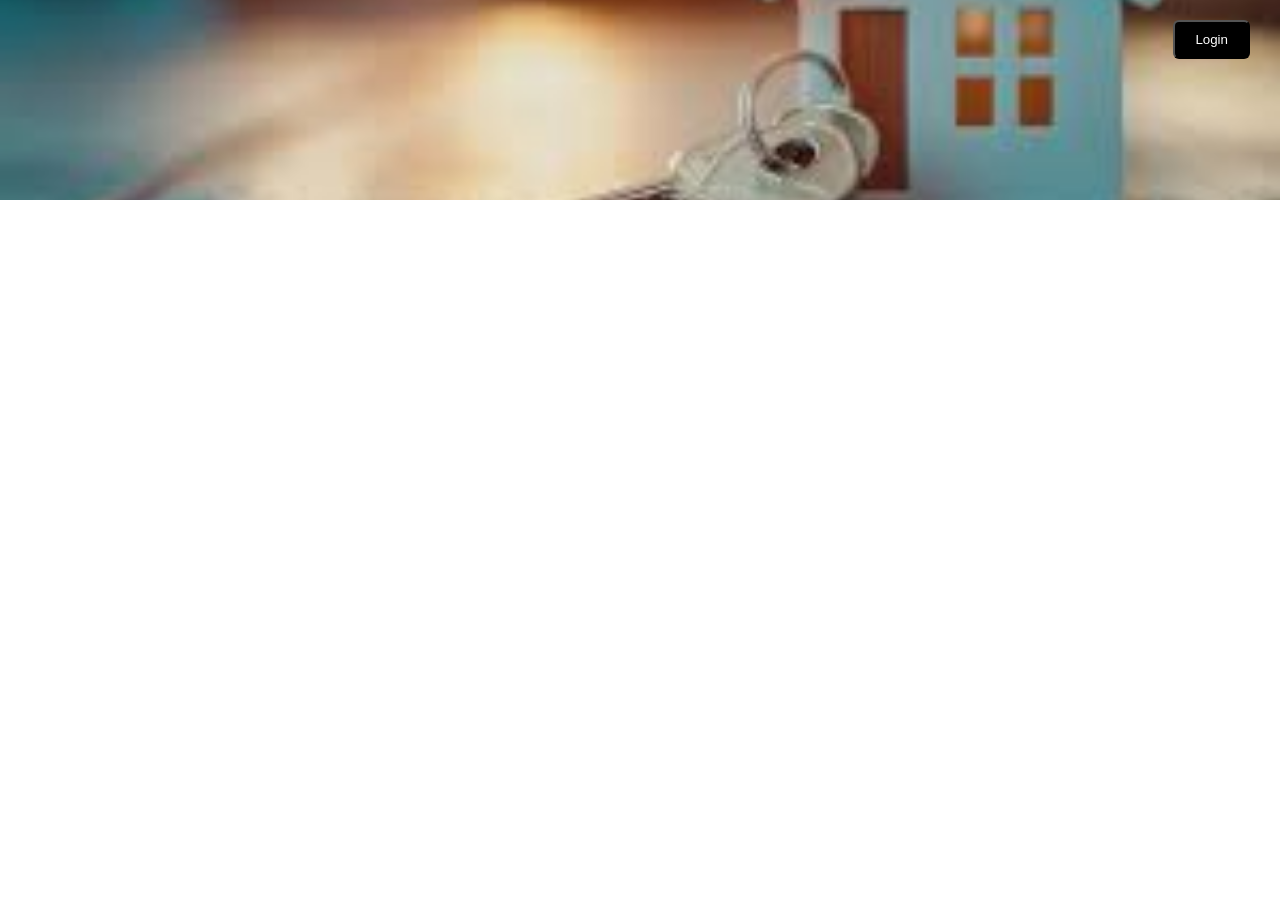
<file: login.html>
<!DOCTYPE html>
<html>
<head>
    <meta charset="UTF-8">
    <meta name="viewport" content="width=device-width, initial-scale=1.0">
    <title>Trueliv.Properties</title>
    <link rel="stylesheet" href="statics/style/style.css">
</head>

<body>

<!-- MAIN PAGE -->
<div class="hero">
    <button class="top-btn" onclick="openModal()">Login</button>
</div>

<!-- MODAL -->
<div class="modal" id="modal">

    <!-- LOGIN -->
    <div class="box" id="loginBox">
        <span class="close" onclick="closeModal()">✖</span>

        <h2>Login to Continue</h2>

        <div class="phone-box">
            <div class="country">+91</div>
            <input type="text" id="loginPhone" placeholder="Enter Mobile Number">
        </div>

        <button class="btn" onclick="login()">Proceed to Login →</button>

        <p>Don’t have an account? 
            <a onclick="showRegister()">Create Account</a>
        </p>
    </div>

    <!-- REGISTER -->
    <div class="box hidden" id="registerBox">
        <span class="close" onclick="closeModal()">✖</span>

        <h2>Create Account</h2>

        <input type="text" id="name" placeholder="Full Name">
        <input type="text" id="phone" placeholder="Mobile Number">
        <input type="password" id="password" placeholder="Password">

        <button class="btn" onclick="register()">Register</button>

        <p>Already have account? 
            <a onclick="showLogin()">Login</a>
        </p>
    </div>

</div>

<script src="statics/scripts/javascript.js"></script>

</body>
</html>
</file>
<file: statics/style/style.css>
body {
    margin: 0;
    font-family: 'Segoe UI', sans-serif;
}



/* LOGIN BUTTON */
.top-btn {
    position: absolute;
    top: 20px;
    right: 30px;
    padding: 10px 20px;
    background: black;
    color: white;
    border-radius: 6px;
    cursor: pointer;
}

/* MODAL */
.modal {
    display: none;
    position: fixed;
    inset: 0;
    background: rgba(0,0,0,0.7);
    backdrop-filter: blur(5px);
    justify-content: center;
    align-items: center;
}

/* BOX */
.box {
    width: 350px;
    background: white;
    padding: 25px;
    border-radius: 15px;
    text-align: center;
    position: relative;
}

/* CLOSE */
.close {
    position: absolute;
    top: 10px;
    right: 15px;
    cursor: pointer;
}

/* INPUT */
input {
    width: 100%;
    padding: 10px;
    margin: 8px 0;
    border-radius: 8px;
    border: 1px solid #ddd;
}

/* PHONE */
.phone-box {
    display: flex;
    border: 1px solid #ddd;
    border-radius: 10px;
    overflow: hidden;
}

.country {
    background: #f5f5f5;
    padding: 10px;
}

/* BUTTON */
.btn-log {
    width: 100%;
    padding: 12px;
    background: #e6d690;
    border: none;
    border-radius: 10px;
    cursor: pointer;
    font-weight: bold;
    margin-top: 10px;
}

/* LINKS */
a {
    cursor: pointer;
    color: black;
}

.hidden {
    display: none;
}



/* ===== NAVBAR ===== */
.navbar {
    background: #000;
    color: #fff;
    display: flex;
    align-items: center;
    justify-content: space-between;
    padding: 10px 30px;

    position: fixed;
    width: 100%;
    top: 0;
    z-index: 1000;
}

/* LOGO */
.logo {
    font-weight: bold;
    line-height: 14px;
}

/* MENU */
.menu {
    list-style: none;
    display: flex;
    gap: 50px;
    margin-right: 500px;
}

.menu li {
    cursor: pointer;
    font-size: 14px;
}

/* RIGHT SIDE */
.right {
    display: flex;
    align-items: center;
    gap: 10px;
    margin-right: 100px;
}

/* BUTTONS */
.data-btn {
    background: black;
    color: yellow;
    border: 1px solid yellow;
    padding: 5px 10px;
    border-radius: 5px;
    cursor: pointer;
}

.outline-btn {
    background: transparent;
    border: 1px solid yellow;
    color: yellow;
    padding: 5px 10px;
    border-radius: 5px;
    cursor: pointer;
}

/* LOGIN BUTTON */
.login-btn {
    background: #333;
    color: white;
    padding: 6px 15px;
    border: none;
    border-radius: 5px;
    cursor: pointer;
}

/* HEART */
.heart {
    font-size: 20px;
    cursor: pointer;
}

/* NEW TAG */
.new {
    background: yellow;
    color: black;
    font-size: 10px;
    padding: 2px 5px;
    border-radius: 4px;
    margin-left: 5px;
}


/* ===== MODAL ===== */
.modal {
    display: none;
    position: fixed;
    inset: 0;
    background: rgba(0,0,0,0.7);
    backdrop-filter: blur(5px);
    justify-content: center;
    align-items: center;
    z-index: 2000;
}

/* BOX */
.box {
    width: 350px;
    background: #fff;
    padding: 25px;
    border-radius: 15px;
    text-align: center;
    position: relative;
    animation: popup 0.3s ease;
}

/* POPUP ANIMATION */
@keyframes popup {
    from {
        transform: scale(0.8);
        opacity: 0;
    }
    to {
        transform: scale(1);
        opacity: 1;
    }
}

/* CLOSE */
.close {
    position: absolute;
    top: 10px;
    right: 15px;
    cursor: pointer;
    font-size: 18px;
}

/* INPUT */
input {
    width: 100%;
    padding: 10px;
    margin: 8px 0;
    border-radius: 8px;
    border: 1px solid #ddd;
    outline: none;
}

/* PHONE INPUT */
.phone-box {
    display: flex;
    border: 1px solid #ddd;
    border-radius: 10px;
    overflow: hidden;
}

.country {
    background: #f5f5f5;
    padding: 10px;
}

/* BUTTON */
.btn {
    width: 100%;
    padding: 12px;
    background: #e6a890;
    border: none;
    border-radius: 10px;
    cursor: pointer;
    font-weight: bold;
    margin-top: 10px;
}

/* LINKS */
a {
    cursor: pointer;
    color: black;
    font-weight: 500;
}

/* HIDDEN */
.hidden {
    display: none;
}

/*Dropdown*/
.dropdown {
    position: relative;
}

/* HIDDEN BOX */
.dropdown-box {
    position: absolute;
    top: 35px;
    left: 0;
    width: 400px;
    background: white;
    color: black;
    border-radius: 10px;
    padding: 10px;
    display: none;
     max-height: 400px;
      overflow-y: auto;
      z-index: 1000;
}
.dropdown-box.show {
    display: block;
}
.main{
    width: 90%;
    max-width: 1500px;
    margin: 40px auto;
}

/* Areas */

.container {
    width: 320px;
    background: #fff;
    border-radius: 8px;
    box-shadow: 0 4px 10px rgba(0,0,0,0.2);
    padding: 10px;
}

/* Search bar */
.search-box {
    display: flex;
    align-items: center;
    border: 1px solid #ddd;
    border-radius: 6px;
    padding: 8px;
    margin-bottom: 10px;
}

.search-box input {
    border: none;
    outline: none;
    width: 100%;
    font-size: 14px;
}

/* Location row */
.location-row {
    display: flex;
    justify-content: space-between;
    padding: 10px 5px;
    font-size: 14px;
    border-bottom: 1px solid #eee;
}

.location-row span {
    cursor: pointer;
    color: #0073e6;
}

/* Section titles */
.section-title {
    font-weight: bold;
    margin: 10px 5px;
    font-size: 14px;
    color: #555;
}

/* Top cities grid */
.city-grid {
    display: grid;
    grid-template-columns: repeat(4, 1fr);
    
}

.city-card {
    border: 1px solid #eee;
    text-align: center;
    padding: 10px 5px;
    cursor: pointer;
    border-radius: 4px;
    transition: 0.2s;
    text-decoration: none;
    color: inherit;
    display: block;
}


.city-card:hover {
    background: #f0f8ff;
}

.city-card img {
    width: 24px;
    margin-bottom: 5px;
}

.city-card p {
    font-size: 12px;
    margin: 0;
}

/* Other cities */
.other-cities {
    max-height: 150px;
    overflow-y: auto;
      flex: 1 1 calc(50% - 10px); /* 2 items per row */
    text-align: center;
     padding: 8px 0;
    border-radius: 6px;
    background: #f5f5f5;
    text-decoration: none;
    color: black;
}




.other-cities a {
    display: inline-block;
    padding: 10px 15px;
    margin: 5px;
    background: #f5f5f5;
    border-radius: 8px;
    text-decoration: none;
    color: black;
    cursor: pointer;
}

.other-cities a:hover {
    background: #ddd;
}

/* home page */
.hero {
    background: url("[data-uri]") center/cover no-repeat;
    padding: 120px 20px 80px; /* more top space */
    position: relative;
    color: white;
}
.overlay {
    position: absolute;
    top: 0;
    left: 0;
    width: 100%;
    height: 100%;
    background: rgba(0,0,0,0.45); /* lighter so text visible */
    z-index: 1;
}

/* CONTENT */
.hero-content {
    position: relative;
    z-index: 2;
    max-width: 1100px;
    margin: auto;
}

.city {
    font-size: 18px;
    opacity: 0.9;
    margin-bottom: 10px;
}

.hero h1 {
    font-size: 60px;
    font-weight: bold;
    line-height: 1.2;
    margin-bottom: 15px;
}

.tagline {
    font-size: 20px;
     color: #e0e0e0;   /* visible grey */
    margin-bottom: 25px;
}

.tagline span {
    color: #ffcc00;
    font-weight: bold;
}

/* SEARCH PANEL */
.search-panel {
    margin-top: 40px;
    background: rgba(0,0,0,0.7);
    padding: 20px;
    border-radius: 12px;
}

/* TABS */
.tabs {
    display: flex;
    gap: 15px;
    margin-bottom: 15px;
}

.tabs button {
    background: transparent;
    border: none;
    color: rgb(11, 11, 11);
    padding: 8px 10px;
    cursor: pointer;
}

.tabs .active {
    border-bottom: 2px solid #ffcc00;
}
.tab-btn:hover {
    border-bottom: 2px solid #ffcc00;
}

/* SEARCH ROW */
.search-row {
    display: flex;
    gap: 10px;
}

.search-row select,
.search-row input {
    padding: 10px;
    border-radius: 6px;
    border: none;
}

.search-row input {
    flex: 1;
}

.search-btn {
    background: #ffcc00;
    border: none;
    padding: 10px 20px;
    font-weight: bold;
    cursor: pointer;
    border-radius:15px;
}

/* FILTERS */
.filters {
    margin-top: 15px;
    display: flex;
    gap: 10px;
}

.filters select {
    padding: 8px;
    border-radius: 6px;
    border: none;
}


/* SEARCH PANEL */
.search-panel {
    background: rgba(147, 145, 145, 0.15); /* transparent white */
    backdrop-filter: blur(22px);           /* glass effect */
    -webkit-backdrop-filter: blur(22px);   /* safari support */

    border-radius: 32px;
    padding: 20px;
    font-weight: 500;
    color: #0c0c0c;
    border: 1px solid rgba(9, 9, 9, 0.3); /* subtle border */
    box-shadow: 0 8px 30px rgba(0,0,0,0.2);
}

/* TABS */
.tabs {
    display: flex;
    gap: 10px;
    margin-bottom: 15px;
     border-bottom: 1px solid rgba(255,255,255,0.3);
    padding-bottom: 10px;
}

.tab-btn {
    padding: 8px 15px;
    border: none;
    background: #eee;
    cursor: pointer;
    border-radius: 6px;
    font-size: 14px;
}

.tab-btn.active {
    background: rgba(255,255,255,0.9);
    border-bottom: 3px solid gold;
    ;
}

/* TAB CONTENT */
.tab-content {
    display: none;
}

.tab-content.active {
    display: block;
}

/* SEARCH ROW */
.search-row {
    display: flex;
    gap: 10px;
    margin-bottom: 10px;
}

.search-row select,
.search-row input {
    flex: 1;
    padding: 10px;
    border: 1px solid #ccc;
    border-radius: 6px;
     color: #000;
      background: rgba(255,255,255,0.9);
}

.search-btn {
    background: gold;
    border: none;
    padding: 10px 20px;
    border-radius: 6px;
    cursor: pointer;
    color: #000;
    font-weight: bold;
}
hr {
    border: none;
    border-top: 1px solid rgba(255,255,255,0.2);
}
/* FILTERS */
.filters {
    display: flex;
    gap: 10px;
    margin-bottom: 10px;
     border-bottom: 1px solid rgba(255,255,255,0.2);
    padding-bottom: 10px;
}

.filters select {
    padding: 8px;
    border-radius: 6px;
}

/* QUICK OPTIONS */
.quick-options {
    margin-bottom: 10px;
}

.quick-options span {
    border: 1px solid #ddd;
    padding: 6px 12px;
    border-radius: 20px;
    margin-right: 10px;
    font-size: 13px;
    background: #fafafa;
    color: black;
}

/* LAYOUT */
.buy-content {
    display: flex;
    gap: 20px;
    margin-top: 15px;
}

.buy-left,
.buy-right {
    flex: 1;
    min-width: 0; /* 🔥 IMPORTANT FIX */
    
}

/* LEFT */
.buy-left {
    border-right: 1px solid rgba(255,255,255,0.2);
    padding-right: 15px;
}

/* RIGHT */
.buy-right {
    padding-left: 15px;
}

/* TRENDING SLIDER */
.chips {
    display: flex;
    overflow-x: auto;
    gap: 10px;
    padding-bottom: 5px;
    margin-bottom: 15px;
}

.chips::-webkit-scrollbar {
    display: none;
}

.chips span {
    flex: 0 0 auto;
    border: 1px solid #ddd;
    padding: 6px 12px;
    border-radius: 20px;
    background: #fff;
    font-size: 13px;
}

/* LOCALITIES SLIDER */
.localities {
    display: flex;
    overflow-x: auto;
    gap: 10px;
}

.localities::-webkit-scrollbar {
    display: none;
}

.loc {
    flex: 0 0 auto;
    width: 130px;
    border: 1px solid #ddd;
    padding: 10px;
    border-radius: 10px;
    position: relative;
    background: #fff;
}

.loc small {
    color: gray;
}

.loc b {
    position: absolute;
    top: 5px;
    right: 5px;
    background: gold;
    border-radius: 50%;
    padding: 2px 6px;
}

/* DEVELOPERS SLIDER */
.developers {
    display: flex;
    overflow-x: auto;
    gap: 10px;
    margin-bottom: 15px;
}

.developers::-webkit-scrollbar {
    display: none;
}

.developers span {
    flex: 0 0 auto;
    border: 1px solid #ddd;
    padding: 10px;
    border-radius: 10px;
    background: #fff;
}

/* PROJECTS SLIDER */
.projects {
    display: flex;
    overflow-x: auto;
    gap: 10px;
}

.projects::-webkit-scrollbar {
    display: none;
}

.project {
    flex: 0 0 auto;
    width: 140px;
}

.project img {
    width: 100%;
    border-radius: 8px;
    margin-bottom: 5px;
}

/* TEXT SAFETY */
span, p {
    word-wrap: break-word;
}

/* RESPONSIVE */
@media (max-width: 768px) {
    .buy-content {
        flex-direction: column;
    }

    .buy-left {
        border-right: none;
        padding-right: 0;
    }

    .buy-right {
        padding-left: 0;
    }
}
/* ===== SLIDER ===== */

.slider-container {
    position: relative;
    display: flex;
    align-items: center;
}

.slider {
    display: flex;
    gap: 10px;
    overflow-x: auto;
    scroll-behavior: smooth;
}

.slider::-webkit-scrollbar {
    display: none;
}

/* ARROWS */
.slide-btn {
    position: absolute;
    background: white;
    border: none;
    font-size: 18px;
    cursor: pointer;
    padding: 6px 10px;
    border-radius: 50%;
    z-index: 5;
    box-shadow: 0 2px 6px rgba(0,0,0,0.3);
}

.slide-btn.left {
    left: -15px;
}

.slide-btn.right {
    right: -15px;
}
/* POPULAR LOCALITIES SLIDER (FIXED) */
.localities-slider {
    display: flex;
    gap: 10px;
    overflow-x: auto;
    scroll-behavior: smooth;
    padding: 5px 0;
}

.localities-slider::-webkit-scrollbar {
    display: none;
}

.localities-slider .loc {
    flex: 0 0 auto;
    width: 140px;
    border: 1px solid #ddd;
    padding: 10px;
    border-radius: 10px;
    background: #fff;
    position: relative;
}

.localities-slider .loc small {
    color: gray;
}

.localities-slider .loc b {
    position: absolute;
    top: 5px;
    right: 5px;
    background: gold;
    border-radius: 50%;
    padding: 2px 6px;
}

h1 {
    font-size: 28px;
    margin-bottom: 20px;
}

.container {
    background: #fff;
    border-radius: 16px;
    padding: 20px;
    margin-left: 50px;
    margin-right: 50px;
}

.cards {
    display: flex;
    gap: 20px;
    
}

/* CARD */
.card {
    flex: 1;
    background: #fff;
    border-radius: 16px;
    padding: 18px;
    border: 1px solid #eee;
    box-shadow: 0 4px 12px rgba(0,0,0,0.04);
    display: flex;
    flex-direction: column;
    justify-content: space-between;
    margin-left: 50px;
    
}

/* HEADINGS */
.card h3 {
    font-size: 16px;
    font-weight: 600;
    margin-bottom: 10px;
}

/* IMAGE */
.property-img {
    height: 140px;
    border-radius: 12px;
    background: url('https://images.unsplash.com/photo-1560185127-6ed189bf02f4') center/cover;
}

/* COMPARE */
.compare-box {
    height: 140px;
    display: flex;
    justify-content: center;
    align-items: center;
    gap: 10px;
}

.compare-card {
    width: 60px;
    height: 90px;
    background: #eee;
    border-radius: 8px;
}

.circle {
    width: 30px;
    height: 30px;
    background: #ffcc00;
    border-radius: 50%;
}

/* TAGS */
.tags span {
    background: #fff4cc;
    color: #a67c00;
    padding: 5px 10px;
    border-radius: 20px;
    font-size: 12px;
    margin-right: 5px;
}

/* SEARCH */
.search-box {
    border: 1px solid #ddd;
    padding: 10px;
    border-radius: 10px;
    font-size: 14px;
    margin-bottom: 10px;
}

/* CHIPS */
.chipss {
    display: flex;
    flex-wrap: wrap;
    gap: 8px;
}

.chip {
    border: 1px solid #ddd;
    padding: 6px 10px;
    border-radius: 20px;
    font-size: 12px;
    background: #f9f9f9;
    display: flex;
    align-items: center;
    gap: 6px;
}

/* PLUS BUTTON */
.add-btn {
    border: none;
    background: #6c3cff;
    color: white;
    border-radius: 50%;
    width: 18px;
    height: 18px;
    cursor: pointer;
    font-size: 12px;
    display: flex;
    align-items: center;
    justify-content: center;
}

/* TRENDING */
.trend {
    display: flex;
    align-items: center;
    gap: 10px;
    padding: 8px;
    border-radius: 10px;
    border: 1px solid #eee;
    margin-bottom: 10px;
}

.trend img {
    width: 60px;
    height: 50px;
    border-radius: 8px;
    object-fit: cover;
}

.price {
    font-weight: 600;
}

/* BUTTON */
.btn {
    margin-top: 10px;
    color: #6c3cff;
    font-weight: 500;
    text-decoration: none;
    font-size: 14px;
}
/* FIX DASHBOARD POSITION */
.dashboard-section {
    margin-top: 120px;   /* pushes below navbar */
    padding: 0 30px;
}

/* FIX CARD WIDTH */
.cards {
    display: flex;
    gap: 20px;
    justify-content: space-between;
}

/* PREVENT SHRINKING */
.card {
    flex: 1;
    min-width: 250px;
}
/* SECTION */
.section {
    background: #e9e9e9;
    padding: 20px;
    border-radius: 15px;
    margin-left: 50px;
    margin-right: 50px;
    margin-top: 20px;

}

.section h2 {
    margin: 0;
    font-size: 26px;
}

.section p {
    color: #666;
    margin-bottom: 20px;
}

/* SLIDER */
.slider-container {
    position: relative;
}

.slider {
    display: flex;
    gap: 20px;
    overflow-x: auto;
    scroll-behavior: smooth;
}

.slider::-webkit-scrollbar {
    display: none;
}

/* CARD */
.card-slide {
     min-width: calc(50% - 10px); /* 🔥 important for scrolling */
    background: white;
    border-radius: 12px;
    overflow: hidden;
    box-shadow: 0 2px 6px rgba(0,0,0,0.1);
}

.card-slide img {
    width: 100%;
    height: 220px;
    object-fit: cover;
}

/* CONTENT */
.content {
    padding: 15px;
    display: flex;
    gap: 15px;
}

/* LOGO */
.logos {
    width: 70px;
    height: 70px;
    background: #f2f2f2;
    border-radius: 10px;
    display: flex;
    align-items: center;
    justify-content: center;
    font-size: 12px;
}

/* DETAILS */
.details {
    flex: 1;
}

.title {
    font-size: 18px;
    font-weight: bold;
}

.location {
    font-size: 14px;
    color: #666;
    margin: 4px 0;
}

.by {
    font-size: 13px;
    color: #888;
}

/* RIGHT SIDE */
.right {
    text-align: right;
}

.bhk {
    font-size: 14px;
    color: #666;
}

.price {
    font-size: 18px;
    font-weight: bold;
    margin: 5px 0;
}

/* BUTTON */
.btn-welcome {
    background: #f6ff00;
    border: none;
    padding: 10px 15px;
    border-radius: 8px;
    cursor: pointer;
    font-weight: bold;
    text-decoration: none;
}

.btn-call {
    background: #f6ff00;
    border: none;
    padding: 10px 15px;
    border-radius: 8px;
    cursor: pointer;
    font-weight: bold;
    text-decoration: none;
}

/* SCROLL BUTTONS */
.scroll-btn {
    position: absolute;
    top: 40%;
    transform: translateY(-50%);
    background: white;
    border: none;
    font-size: 20px;
    cursor: pointer;
    padding: 10px 14px;
    border-radius: 50%;
    box-shadow: 0 2px 6px rgba(0,0,0,0.3);
    z-index: 10;
}

.left {
    left: -15px;
}

.right-btn {
    right: -15px;
}

.hot-section {
    width: 90%;
    margin-left: 50px;
    margin-right: 50px;

}

.hot-wrapper {
    position: relative;
}

.hot-track {
    display: flex;
    gap: 20px;
    overflow-x: auto;
    scroll-behavior: smooth;
    scrollbar-width: none;
}

.hot-track::-webkit-scrollbar {
    display: none;
}

.hot-link {
    text-decoration: none;
    color: inherit;
}

.hot-card {
    min-width: 260px;
    background: #fff;
    border-radius: 12px;
    padding: 10px;
    box-shadow: 0 4px 10px rgba(0,0,0,0.1);
    transition: 0.3s;
}

.hot-card:hover {
    transform: translateY(-5px);
}

.hot-card img {
    width: 100%;
    height: 160px;
    object-fit: cover;
    border-radius: 10px;
}

.hot-card h3 {
    margin: 10px 0 5px;
}

.hot-card p {
    font-size: 14px;
    color: #666;
}

.hot-card span {
    font-weight: bold;
    color: green;
}

/* BUTTONS */
.hot-btn {
    position: absolute;
    top: 40%;
    transform: translateY(-50%);
    background: black;
    color: white;
    border: none;
    padding: 10px;
    cursor: pointer;
    border-radius: 50%;
}

.hot-left { left: -10px; }
.hot-right { right: -10px; }

.view-projects {
    text-align: center;
    margin-top: 15px;
    color: #ffa600;
    font-weight: 600;
    cursor: pointer;
}

.view-projects:hover {
    text-decoration: underline;
}

.every{
    width: 90%;
    max-width: 1500px;
    margin-left: 50px;
    margin-right: 50px;
    
}

.tabs {
        display: flex;
        gap: 10px;
        margin-bottom: 20px;
        flex-wrap: wrap;
    }

    .tab {
        padding: 10px 15px;
        border: 1px solid #ccc;
        border-radius: 20px;
        cursor: pointer;
        background: #fff;
        transition: 0.3s;
    }

    .tab.active {
        background: #333;
        color: #fff;
    }

.grid {
    display: flex;
    width: 100%;
}

.card_s {
    flex: 1;                 /* all cards equal width */
    min-width: 0;           /* IMPORTANT: allows shrinking */
    background: #fff;
    padding: 8px 4px;
    margin: 2px;
    border-radius: 8px;
    text-align: center;
    box-shadow: 0 2px 5px rgba(0,0,0,0.1);
}

.card_s img {
    width: 50px;
    height: 60px;
}

.card_s p {
    font-size: 20px;
    margin: 0;
    word-break: break-word;
}
    @media(max-width: 768px){
        .grid{
            grid-template-columns: repeat(2, 1fr);
        }
    }

    @media(max-width: 480px){
        .grid{
            grid-template-columns: repeat(1, 1fr);
        }
    }

    /* LAYOUT */

.re-section {
    background: #fff;
    padding: 20px;
    border-radius: 12px;
    margin-left: 50px;
    margin-right: 50px;
    margin-top: 20px;
}
.re-row {
    display: flex;
    gap: 20px;
}

.re-sidebar {
    width: 280px;
}

/* SIDEBAR */
.re-accordion {
    background: #fff;
    margin-bottom: 12px;
    border-radius: 10px;
    border: 1px solid #eee;
    overflow: hidden;
}

.re-header {
    padding: 14px;
    cursor: pointer;
    display: flex;
    justify-content: space-between;
    font-weight: 600;
}

.re-content {
    display: none;
    padding: 10px 14px;
    font-size: 14px;
    color: #555;
}

.re-accordion.active .re-content {
    display: block;
}

.re-arrow {
    transition: 0.3s;
}

.re-accordion.active .re-arrow {
    transform: rotate(90deg);
}

/* TABS */
.re-tabs {
    margin-bottom: 10px;
}

.re-tabs button {
    padding: 6px 12px;
    margin-right: 8px;
    background: #ddd;
    border: none;
    border-radius: 6px;
    cursor: pointer;
    transition: 0.3s;
}

.re-tabs button:hover {
    background: #bbb;
}

.re-tabs .active {
    background: black;
    color: #fff;
}

/* SLIDER CARDS */
.re-cards {
    display: flex;
    gap: 12px;
    overflow-x: auto;
    scroll-behavior: smooth;
    padding-bottom: 5px;
}

/* Hide scrollbar */
.re-cards::-webkit-scrollbar {
    display: none;
}

.re-box {
    min-width: 230px;
    height: 280px;
    border-radius: 12px;
    background-size: cover;
    background-position: center;
    position: relative;
    flex-shrink: 0;
    overflow: hidden;
    transition: 0.3s;
}

/* Hover effect */
.re-box:hover {
    transform: scale(1.05);
}

/* Overlay */
.re-box::after {
    content: "";
    position: absolute;
    inset: 0;
    background: linear-gradient(to top, rgba(0,0,0,0.7), transparent);
}

/* TEXT */
.re-text {
    position: absolute;
    bottom: 10px;
    left: 10px;
    color: white;
    z-index: 1;
    font-weight: 600;
}

/* CLICKABLE LINK */
.re-box-link {
    text-decoration: none;
    display: inline-block;
}

/* RENT GRID */
.re-grid {
    display: grid;
    grid-template-columns: repeat(3, 1fr);
    gap: 15px;
}

/* RESPONSIVE */
@media (max-width: 768px) {

.re-row {
    flex-direction: column;
}

.re-sidebar {
    width: 100%;
}

.re-grid {
    grid-template-columns: 1fr;
}

.re-box {
    min-width: 180px;
    height: 220px;
}

}


.tl-wrapper {
    background: #fff;
    padding: 20px;
    border-radius: 12px;
    margin-left: 50px;
    margin-right: 50px;
}

.tl-tabs {
    display: flex;
    gap: 10px;
    margin-bottom: 20px;
}

.tl-tab {
    padding: 10px 15px;
    border: 1px solid #ccc;
    border-radius: 10px;
    cursor: pointer;
}

.tl-tab.active {
    background: #333;
    color: #fff;
}

/* Swiper */
.tl-swiper {
    display: none;
    position: relative;
}
.tl-swiper.active {
    display: block;
}

/* Card */
.tl-card {
    width: 260px;
    background: #fafafa;
    border-radius: 12px;
    border: 1px solid #ddd;
    padding: 15px;
}

/* Price */
.tl-price-box {
    display: flex;
    justify-content: space-between;
    background: #fff;
    padding: 8px;
    border-radius: 8px;
    margin: 10px 0;
    border: 1px solid #ddd;
    font-size: 13px;
}

/* Stats */
.tl-stats {
    display: flex;
    gap: 5px;
}

.tl-stat {
    flex: 1;
    background: #eee;
    padding: 8px;
    border-radius: 8px;
    text-align: center;
    font-size: 12px;
}

/* Buttons */
.tl-buttons {
    display: flex;
    justify-content: space-between;
    margin-top: 10px;
}

.tl-btn {
    padding: 8px;
    border-radius: 6px;
    text-decoration: none;
    font-size: 12px;
}

.tl-dark {
    background: #333;
    color: white;
}

.tl-yellow {
    background: #ffcc00;
}

/* Arrows FIXED */
.tl-next,
.tl-prev {
    position: absolute;
    top: 50%;
    transform: translateY(-50%);
    z-index: 10;
    cursor: pointer;
    font-size: 28px;
    background: #fff;
    padding: 5px 10px;
    border-radius: 50%;
    border: 1px solid #ccc;
}

.tl-next { right: -10px; }
.tl-prev { left: -10px; }

.tl-next::after { content: '›'; }
.tl-prev::after { content: '‹'; }

/* Bottom */
.tl-view-all {
    text-align: center;
    margin-top: 30px;
}
/* FORCE swiper layout */
.tl-swiper .swiper-wrapper {
    display: flex !important;
}

.tl-swiper .swiper-slide {
    width: auto !important;
}
.tl-swiper {
    overflow: hidden;   /* ❌ removes bottom scrollbar */
}
.app-container {
    display: flex;
    justify-content: space-between;
    align-items: center;
    padding: 60px;
    background:white;
}

/* LEFT SIDE */
.left {
    max-width: 520px;
}

.left h1 {
    font-size: 42px;
    margin-bottom: 10px;
}

.left p {
    font-size: 18px;
    color: #555;
}

/* INPUT BOX */
.input-box {
    margin-top: 25px;
    display: flex;
    background: #333;
    padding: 8px;
    border-radius: 12px;
    width: 100%;
}

.input-box input {
    flex: 1;
    padding: 14px;
    border: none;
    border-radius: 8px;
    font-size: 16px;
}

.input-box button {
    margin-left: 10px;
    padding: 14px 20px;
    background: #FFD400;
    border: none;
    border-radius: 8px;
    cursor: pointer;
    font-weight: bold;
}

/* STORE + QR */
.bottom-section {
    display: flex;
    align-items: center;
    margin-top: 25px;
}

.stores img {
    height: 50px;
    margin-right: 10px;
}

.qr {
    margin-left: 20px;
    text-align: center;
}

.qr img {
    height: 100px;
}

.qr p {
    font-size: 12px;
    color: #666;
}

/* RIGHT SIDE IMAGE */
.right {
    width: 55%;
    display: flex;
    justify-content: center;
    align-items: center;
    position: relative;
}

.right img {
    width: 100%;
    max-width: 650px;
    height: auto;
    object-fit: contain;
    display: block;
}
</file>
